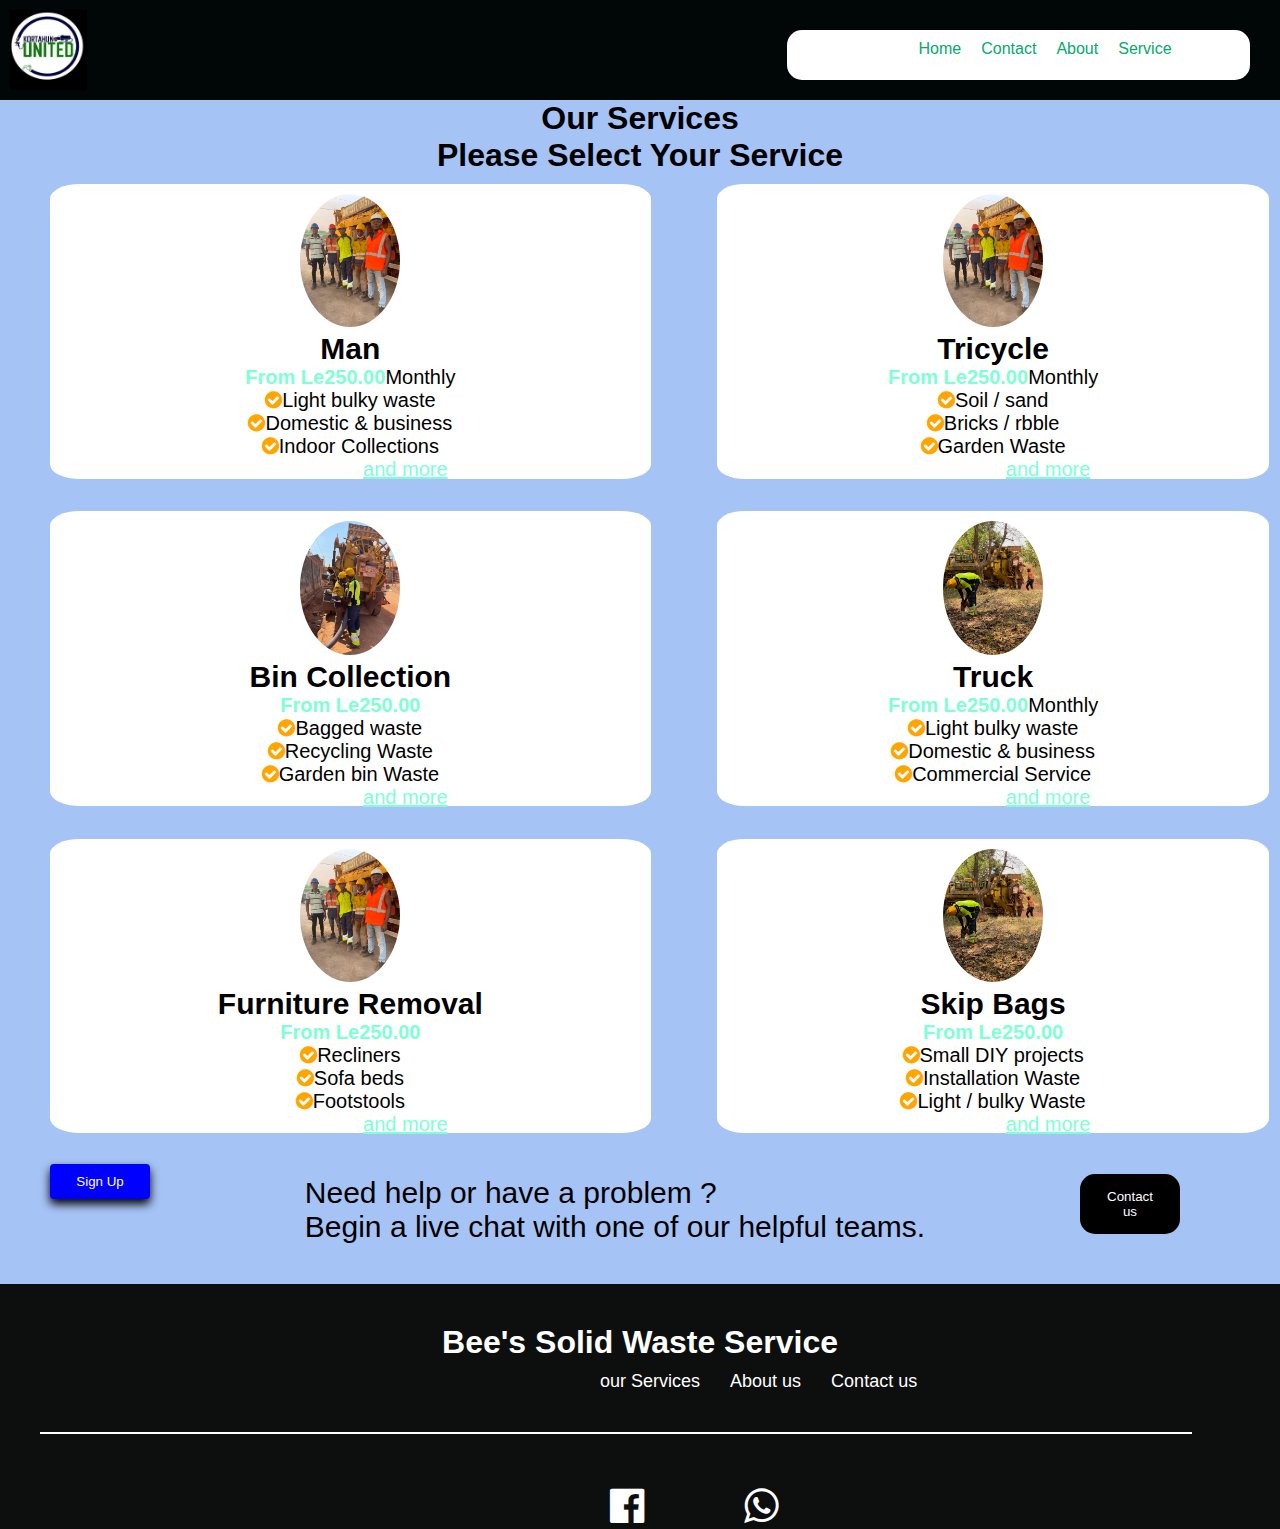
<file: Wastemanagement/service.html>
<!DOCTYPE html>
<html lang="en">
<head>
    <meta charset="UTF-8">
    <meta http-equiv="X-UA-Compatible" content="IE=edge">
    <meta name="viewport" content="width=device-width, initial-scale=1.0">
    <title>Services</title>
    <link rel="stylesheet" href="style.css">
    <link rel="stylesheet" href="https://cdnjs.cloudflare.com/ajax/libs/font-awesome/4.6.3/css/font-awesome.min.css">
    <link href="https://cdn.jsdelivr.net/npm/bootstrap@5.2.2/dist/css/bootstrap.min.css" rel="stylesheet" integrity="sha384-Zenh87qX5JnK2Jl0vWa8Ck2rdkQ2Bzep5IDxbcnCeuOxjzrPF/et3URy9Bv1WTRi" crossorigin="anonymous">
   <style>
    .servicecon{
  display: grid;
  grid-template-columns: auto auto;
  min-width: 375px;
 }
 .subservicecon img{
  width: 100px;
  border-radius: 50%;
 }
 .servicecon .listcon li{
 display: block;
 position:relative;

 }
 .subservicecon{
  background:white;
  width: 90%;
  height: 90%;
  padding: 10px;
  margin: 10px;
  border-radius: 5%;
  text-align: center;
  margin-left:50px;
  font-size:20px;
 }
 .subservicecon:hover{
  background: greenyellow;
 }
 .subservicecon li a{
  text-align: center;
  margin-left: 110px;
  font-size: 20px;
 } 
 .service_contact{
  display: flex;
  justify-content: space-between;
 } 
 .service_contact p{
  padding:20px;
   font-size: 30px;
 }
  
   </style>

  </head>
<body>
    
  <div class="navdiv">
    <img src="./images/bundor logo.jpeg" style="width: 100px;" alt="">
    <nav>
      <ul>
       <li><a href="index.html">Home</a></li>
       <li><a href="contact.html">Contact</a></li>
       <li><a href="about.html">About</a></li>
        <li><a href="service.html">Service</a>
          <ul class="drplist">
          <li><a href="">Man Service</a></li>
         <li><a href="">Tricycle Service</a></li> 
         <li><a hreef="">Truck Service</a></li> 
         <li> <a href="">Forniture Service</a></li>
          </ul>
        </li>
      </ul>
    </nav>
   
  </div>
       
<div class="servicecontainer">
    <h1 style="text-align: center;">Our Services</h1>
    <h1 style="text-align: center; color:367E18;">Please Select Your Service</h1>
    <div class="servicecon">
            <div class="subservicecon">
            <img src="./images/ku2.jpeg" alt="">
            <h2>Man</h2>
            <p><b style="color:aquamarine">From Le250.00</b>Monthly</p>
            <div class="listcon">
              <ol>
                  <li><i class="fa fa-check-circle" aria-hidden="true"style="color:orange ;"></i><span>Light bulky waste</span></li>
                  <li><i class="fa fa-check-circle" aria-hidden="true" style="color:orange ;"></i><span>Domestic & business</span></li>
                  <li><i class="fa fa-check-circle" aria-hidden="true" style="color:orange ;"></i><span>Indoor Collections</span></li>
                 <li><a href="Payment.html" style="text-decoration: underline; color:aquamarine">and more</a></li>
                </ol>
             
            </div>
           </div>
        
            <div class="subservicecon">
                <img src="./images/ku2.jpeg" alt="">
                <h2>Tricycle</h2>
                <p><b style="color:aquamarine">From Le250.00</b>Monthly</p>
                <div class="listcon">
                  <ol>
                      <li><i class="fa fa-check-circle" aria-hidden="true" style="color:orange ;"></i><span>Soil / sand</span></li>
                      <li><i class="fa fa-check-circle" aria-hidden="true" style="color:orange ;"></i><span>Bricks / rbble</span></li>
                      <li><i class="fa fa-check-circle" aria-hidden="true" style="color:orange ;"></i><span>Garden Waste</span></li>
                      <li><a href="Payment.html" style="text-decoration: underline; color:aquamarine">and more</a></li>
                    </ol>
                 
                </div>
               </div>
        
      
        
        
            <div class="subservicecon">
                <img src="./images/ku3.jpeg" alt="">
                <h2>Bin Collection</h2>
                <p><b style="color:aquamarine">From Le250.00</b></p>
                <div class="listcon">
                  <ol>
                      <li><i class="fa fa-check-circle" aria-hidden="true" style="color:orange ;"></i><span>Bagged waste</span></li>
                      <li><i class="fa fa-check-circle" aria-hidden="true" style="color:orange ;"></i><span>Recycling Waste</span></li>
                      <li><i class="fa fa-check-circle" aria-hidden="true" style="color:orange ;"></i><span>Garden bin Waste</span></li>
                      <li><a href="Payment.html" style="text-decoration: underline; color:aquamarine">and more</a></li>
                    </ol>
                  
                </div>
               </div>
        
            <div class="subservicecon">
                <img src="./images/ku4.jpeg" alt="">
                <h2>Truck</h2>
                <p><b style="color:aquamarine">From Le250.00</b>Monthly</p>
                <div class="listcon">
                  <ol>
                      <li><i class="fa fa-check-circle" aria-hidden="true" style="color:orange ;"></i><span>Light bulky waste</span></li>
                      <li><i class="fa fa-check-circle" aria-hidden="true" style="color:orange ;"></i><span>Domestic & business</span></li>
                      <li><i class="fa fa-check-circle" aria-hidden="true" style="color:orange ;"></i><span>Commercial Service</span></li>
                      <li><a href="Payment.html" style="text-decoration: underline; color:aquamarine">and more</a><li>
                    </ol>
                  
                </div>
               </div>
        
      
      
        
            <div class="subservicecon">
                <img src="./images/ku2.jpeg" alt="">
                <h2>Furniture Removal</h2>
                <p><b style="color:aquamarine">From Le250.00</b></p>
                <div class="listcon">
                  <ol>
                      <li><i class="fa fa-check-circle" aria-hidden="true" style="color:orange ;"></i><span>Recliners</span></li>
                      <li><i class="fa fa-check-circle" aria-hidden="true" style="color:orange ;"></i><span>Sofa beds</span></li>
                      <li><i class="fa fa-check-circle" aria-hidden="true" style="color:orange ;"></i><span>Footstools</span></li>
                      <li><a href="Payment.html" style="text-decoration: underline; color:aquamarine">and more</a></li>
                  </ol>
                </div>
               </div>
        
               <div class="subservicecon">
                <img src="./images/ku4.jpeg" alt="">
                <h2>Skip Bags</h2>
                <p><b style="color:aquamarine">From Le250.00</b></p>
                <div class="listcon">
                  <ol>
                      <li><i class="fa fa-check-circle" aria-hidden="true" style="color:orange "></i>Small DIY projects</li>
                      <li><i class="fa fa-check-circle" aria-hidden="true" style="color:orange "></i>Installation Waste</li>
                      <li><i class="fa fa-check-circle" aria-hidden="true" style="color:orange "></i>Light / bulky Waste</li>
                      <li><a href="Payment.html" style="text-decoration: underline; color:aquamarine;">and more</a></li>
                  </ol>
                 
                </div>
            </div>
         </div>  

 <div class="service_contact">
    <div class="submit" style="margin-left:50px;">
        <a href="signup.html"><button type="submit" style="background-color:blue; padding:10px; width:100px;border:none;border-radius:4px; box-shadow: 0 5px 10px black;">Sign Up</button></a>
    </div>
    
    <p>Need help or have a problem ?
<br> Begin a live chat with one of our helpful teams.</p>
    <a href="contact.html"><button style="width:100px; border-radius:15px; background:black; margin-right:100px; height: 60px; text-align: center;">Contact us</button></a>
 
</div>
</div>

    <script>
   setInterval(myFunction, 1000);
function myFunction() {
  let d = new Date();
  document.getElementById("demo").innerHTML=
  d.getHours() + ":" +
  d.getMinutes() + ":" +
  d.getSeconds() + ":" + 
  d.getDate() + "/" + 
  d.getMonth() + "/" +
  d.getFullYear();
}
  let heightt = screen.height;
  let widthh = screen.width;
  widthh = widthh / 2;
  widthh = widthh - 20;
  heightt = heightt - 110;
  document.getElementById("").style.height = heightt + "px";
  document.getElementById("learn").style.right = widthh + "px";

    </script>
    <script src="waste.js"></script>
</div>

<footer>
  <div class="footercon">
   <h1>Bee's Solid Waste Service</h1>
   <div class="footcon">
    <a href="service.html">our Services</a>
    <a href="about.html">About us</a>
    <a href="contact.html">Contact us</a>
  </div>
  <hr>
  </div>
  <div class="footericon">
  <a href="https://www.facebook.com/benjina.oconnor.7"><i class="fa fa-facebook-official"></i></a>
  <a href=" https://wa.me/+23276546865"><i class="fa fa-whatsapp"></i></a>
</div>
</footer>

<script src="https://cdn.jsdelivr.net/npm/bootstrap@5.2.2/dist/js/bootstrap.bundle.min.js" integrity="sha384-OERcA2EqjJCMA+/3y+gxIOqMEjwtxJY7qPCqsdltbNJuaOe923+mo//f6V8Qbsw3" crossorigin="anonymous"></script>


</body>
</html>
</file>
<file: Wastemanagement/style.css>
@import url('https://fonts.googleapis.com/css2?family=Montserrat+Alternates:wght@500&display=swap');
  @import url("https://fonts.googleapis.com/css2?family=Poppins:wght@400;500;600;700&display=swap");

  *{
    font-family: 'Segoe UI', Tahoma, Geneva, Verdana, sans-serif;
      list-style:none;
      margin:0;
      padding:0;
      box-sizing: border-box;  
  }
  
  body{
      background: #a6c3f6;
      font-family: Verdana, Geneva, Tahoma, sans-serif;
      width: 100%;
      height: 100%;
      /* padding:0;
      margin:0; */
      font-family: cursive;
  }
  
  
  /* On screens that are 992px wide or less, go from four columns to two columns */
  
  /* navbar */
   .navdiv{
    background: #000706;
    display:flex;

   }
   
   a{
    text-decoration: none;
    padding-top:10px;
   }

   .navdiv ul{
    display: flex;
    gap: 20px;
    justify-content: left;

   }
   
   /* .mainnav .navlist a{
    text-decoration: none;
   }  */
   ul li a{
    display: block;
    color:#04AA6D;
    text-decoration: none;
   }
   .drplist li{
    display: none;
   }
   
   .drplist li a{
    display: block;
   }

   .navdiv{
    height:100px;
    width:100%;
    padding:10px;
   }
   nav{
    display: flex;
    width:100%;
    background: white;
    height:50px;
    margin:20px;
    border-radius: 15px;
    color: #04AA6D;
    margin-left:700px ;
    width:600px;
    justify-content: center;
   
   }
   ul{
    list-style: none;
    width: 300px;
    margin-left: 100px;
   }
   ul li a:hover{
    color:gainsboro;
  }
 
 
   /* homepagediv */
  
  
  /* Service*/
 
    /*
  animation
  */
  @keyframes example {
    from {left: 0px; background-color:none}
    to {left: 200px;}
  }
  
  .card-12{
    animation: myAnim 5s ease 0s 1 normal forwards;
  }
  .contact1 .tablecontact{
    background: none;
    position: relative;
    animation-name: example;
    animation-duration: 4s;  
    animation-delay: 2s;
    animation-fill-mode: backwards;
  }
  
  @keyframes myAnim {
    0% {
      background-position: center top;
      background-size: 100%;
    }
  
    100% {
      background-position: center top;
      background-size: 150%;
    }
  }
  
 
  
  /* @keyframes rotate {
    0%   {background-color:red; right:2px; bottom:2px;}
    25%  {background-color:yellow; left:200px; top:0px;}
    50%  {background-color:blue; left:200px; top:200px;}
    75%  {background-color:green; left:0px; top:200px;}
    100% {background-color:red; left:2px; top:2px;}
  } */
  
  
  /* 
  login
  */
  
  .login{
    min-width:600px;
    margin-bottom: 50px;
    display: none; /* Hidden by default */
    position: fixed; /* Stay in place */
    z-index: 1; /* Sit on top */
    left: 0;
    top: 0;
    width: 100; /* Full width */
    height: 50; /* Full height */
    overflow: auto; /* Enable scroll if needed */
    background-color: rgb(0,0,0); /* Fallback color */
    background-color: rgba(0,0,0,0.4); /* Black w/ opacity */
    padding-top: 30px;
  }
  .login .myform{
      margin: 10px;
      width: 50%;
      height: 300px;
      background: aquamarine;
      border-radius:2px;
      box-shadow: 0 5px 10px black;
      padding:10px;
      max-width:900px;
      cursor: pointer;
      margin-left: 350px;
      margin-bottom: 70px;
      text-align: center;
    
  }
  
  .myform input{
     width: 50%;
    height:42px;
      margin:8px;
      padding:0 15px;
      border-radius: 5px;
      box-shadow: 0 5px 10px black; 
  
  }
  .myform label{
      font-size:12px;
      font-weight: 500;
      color:#2e2e2e;
  }
  
  /*
  showmodal
  */
  
  
  
  /*modal login form*/
  /* Full-width input fields */
  input[type=text], input[type=email], input[type=password] {
    width: 100%;
    padding: 12px 20px;
    margin: 8px 0;
    display: inline-block;
    border: 1px solid #ccc;
    box-sizing: border-box;
  }
  
  /* Set a style for all buttons */
  button {
    background-color: #04AA6D;
    color: white;
    padding: 14px 20px;
    margin: 8px 0;
    border: none;
    cursor: pointer;
    width: 100%;
  }
  
  button:hover {
    opacity: 0.8;
  }
  
  /* Extra styles for the cancel button */
  .cancelbtn {
    width: auto;
    padding: 10px 18px;
    background-color: #f44336;
  }
  
  /* Center the image and position the close button */
  .imgcontainer {
    text-align: center;
    margin: 24px 0 12px 0;
    position: relative;
  }
  
  img.avatar {
    width: 40%;
    border-radius: 50%;
  }
  
  .container {
    padding: 16px;
  }
  
  span.psw {
    float: right;
    padding-top: 16px;
  }
  
  /* The Modal (background) */
  .modal {
    display: none; /* Hidden by default */
    position: fixed; /* Stay in place */
    z-index: 1; /* Sit on top */
    left: 0;
    top: 0;
    width: 100%; /* Full width */
    height: 100%; /* Full height */
    overflow: auto; /* Enable scroll if needed */
    background-color: rgb(0,0,0); /* Fallback color */
    background-color: rgba(0,0,0,0.4); /* Black w/ opacity */
    padding-top: 60px;
  }
  
  /* Modal Content/Box */
  .modal-content {
    background-color: #fefefe;
    margin: 5% auto 15% auto; /* 5% from the top, 15% from the bottom and centered */
    border: 1px solid #888;
    width: 80%; /* Could be more or less, depending on screen size */
  }
  
  /* The Close Button (x) */
  .close {
    position: absolute;
    right: 25px;
    top: 0;
    color: #000;
    font-size: 35px;
    font-weight: bold;
  }
  
  .close:hover,
  .close:focus {
    color: red;
    cursor: pointer;
  }
  
  /* Add Zoom Animation */
  .animate {
    -webkit-animation: animatezoom 0.6s;
    animation: animatezoom 0.6s
  }
  
  @-webkit-keyframes animatezoom {
    from {-webkit-transform: scale(0)} 
    to {-webkit-transform: scale(1)}
  }
    
  @keyframes animatezoom {
    from {transform: scale(0)} 
    to {transform: scale(1)}
  }
  
  /* Change styles for span and cancel button on extra small screens */
  @media screen and (max-width: 300px) {
    span.psw {
       display: block;
       float: none;
    }
    .cancelbtn {
       width: 100%;
    }
  }
  
  /*
  contact contact
  */
 



  /* About */
 



  /*
  profile con
  */
 
   /*
  Todolist
  */
  
  /* Remove margins and padding from the list */
/* .todocon{
  position:relative;
  width:400px;
  margin:50px auto 0;
}

  ul {
    margin-right: 0px;
    padding: 0;
    width: 600px;
    box-shadow: 0px 0px 20px rgba(0,0,0,0.5);
    max-width: 800px;
    min-width:300px;
  } */
  
  /* Style the list items */
  /* ul li {
    cursor: pointer;
    position: relative;
    padding: 12px 8px 12px 40px;
    list-style-type: none;
    background: #eee;
    font-size: 18px;
    transition: 0.2s; */
    
    /* make the list items unselectable */
    /* -webkit-user-select: none;
    -moz-user-select: none;
    -ms-user-select: none;
    user-select: none;
  } */
  
  /* Set all odd list items to a different color (zebra-stripes) */
  /* ul li:nth-child(odd) {
    background: #f9f9f9;
  } */
  
  /* Darker background-color on hover */
  /* ul li:hover {
    background: #ddd;
  } */
  
  /* When clicked on, add a background color and strike out text */
  /* ul li.checked {
    background: #888;
    color: #fff;
    text-decoration: line-through;
  } */
  
  /* Add a "checked" mark when clicked on */
  /* ul li.checked::before {
    content: '';
    position: absolute;
    border-color: #fff;
    border-style: solid;
    border-width: 0 2px 2px 0;
    top: 20px;
    left: 16px;
    transform: rotate(45deg);
    height: 15px;
    width: 7px;
  } */
  
  /* Style the close button */
  /* .close {
    position: absolute;
    right: 0;
    top: 0;
    padding: 12px 16px 12px 16px;
  }
  
  .close:hover {
    background-color: #f44336;
    color: white;
  } */
  
  /* Style the header */
  /* .header {
    max-width: 800px;
    min-width:300px;
    background-color: #f44336;
    padding: 30px 40px;
    color: white;
    text-align: center;
    margin-top: 20px;
    width: 600px;
    box-shadow: 0px 0px 20px rgba(0,0,0,0.5);
  } */
  
  /* Clear floats after the header */
  /* .header:after {
    content: "";
    display: table;
    clear: both;
  }
  
  /* Style the input */
  /* input {
    margin: 0;
    border: none;
    border-radius: 0;
    width: 75%;
    padding: 10px;
    float: left;
    font-size: 16px;
  } */
   
  /* Style the "Add" button */
  /* .addBtn {
    padding: 10px;
    width: 25%;
    background: #d9d9d9;
    color: #555;
    float: left;
    text-align: center;
    font-size: 16px;
    cursor: pointer;
    transition: 0.3s;
    border-radius: 0;
  }
  
  .addBtn:hover {
    background-color: #bbb;
  }
   */
  
  /*
  payment form
  */
  
  
  /*
  footer
  */
  footer{
    bottom:0;
    left:0;
    right:0;
      background-color:#0d0e0e;
      text-align: center;
      color: white; 
      height: 100px; 
      margin-top: 20px;
      padding-top: 40px;
      height: auto;
      text-align: center;
      display: block;
  }
  footer i{
      color: white;
      font-size: 40px;
      display: flex;
  }
  footer a {
    font-size: 40px;
   
  }
  .footericon{
    display: flex;
    text-align: center;
    margin-left: 610px;
    gap:100px;
  }
  .footericon i:hover{
    color:#1798fb;
  }

  .footcon a{
    text-decoration: none;
    color:white;
    font-size: 18px;
  

  
  }
.footcon {
    display: flex;
    margin-left: 600px;
    gap:30px

    
  }
  .footcon a:hover{
    color: greenyellow;
  }
  footer hr{
    border: 1px solid white;
    width:90%;
    margin: 40px;
  }
  
  
  
 
  /*todo2*/
  
  
  /* .containerpro{
      max-width: 405px;
      padding: 28px 0 30px;
      margin: 137px auto;
      background: #fff;
      border-radius: 7px;
      box-shadow: 0 10px 30px rgba(0,0,0,0.1);
    }
    .title {
      text-align: center;
      margin-bottom: 30px;
      font-size: 26px;
      font-weight: 800;
      color: #1C6758;
      letter-spacing: 1px;
      line-height: 1.2;
      text-transform: uppercase;
      font-family: 'Poppins', sans-serif;
      margin-top: 50px;
    
    }
    
    .task-input{
      height: 52px;
      padding: 0 25px;
      position: relative;
    }
    .task-input img{
      top: 50%;
      position: absolute;
      transform: translate(17px, -50%);
    }
    .task-input input{
      height: 100%;
      width: 100%;
      outline: none;
      font-size: 18px;
      border-radius: 5px;
      padding: 0 20px 0 53px;
      border: 1px solid #999;
    }
    .task-input input:focus,
    .task-input input.active{
      padding-left: 52px;
      border: 2px solid #1C6758;
    }
    .task-input input::placeholder{
      color: #bfbfbf;
    }
    .controls, li{
      display: flex;
      align-items: center;
      justify-content: space-between;
    }
    .controls{
      padding: 18px 25px;
      border-bottom: 1px solid #ccc;
    }
    .filters span{
      margin: 0 8px;
      font-size: 17px;
      color: #444444;
      cursor: pointer;
    }
    .filters span:first-child{
      margin-left: 0;
    }
    .filters span.active{
      color: #1C6758;
    }
    .controls .clear-btn{
      border: none;
      opacity: 0.6;
      outline: none;
      color: #fff;
      cursor: pointer;
      font-size: 13px;
      padding: 7px 13px;
      border-radius: 4px;
      letter-spacing: 0.3px;
      pointer-events: none;
      transition: transform 0.25s ease;
      background: linear-gradient(135deg, #1798fb 0%, #2D5CFE 100%);
    }
    .clear-btn.active{
      opacity: 0.9;
      pointer-events: auto;
    }
    .clear-btn:active{
      transform: scale(0.93);
    }
    .task-box{
      margin-top: 9px;
      margin-right: 5px;
      padding: 0 20px 10px 25px;
    }
    .task-box.overflow{
      overflow-y: auto;
      max-height: 300px;
    }
    .task-box::-webkit-scrollbar{
      width: 5px;
    }
    .task-box::-webkit-scrollbar-track{
      background: #f1f1f1;
      border-radius: 25px;
    }
    .task-box::-webkit-scrollbar-thumb{
      background: #e6e6e6;
      border-radius: 25px;
    }
    .task-box .task{
      list-style: none;
      font-size: 17px;
      margin-bottom: 18px;
      padding-bottom: 16px;
      align-items: flex-start;
      border-bottom: 1px solid #ccc;
    }
    .task-box .task:last-child{
      margin-bottom: 0;
      border-bottom: 0;
      padding-bottom: 0;
    }
    .task-box .task label{
      display: flex;
      align-items: flex-start;
    }
    .task label input{
      margin-top: 7px;
      accent-color: #1C6758;
    }
    .task label p{
      user-select: none;
      margin-left: 12px;
      word-wrap: break-word;
    }
    .task label p.checked{
      text-decoration: line-through;
    }
    .task-box .settings{
      position: relative;
    }
    .settings :where(i, li){
      cursor: pointer;
    }
    .settings .task-menu{
      z-index: 10;
      right: -5px;
      bottom: -65px;
      padding: 5px 0;
      background: #fff;
      position: absolute;
      border-radius: 4px;
      transform: scale(0);
      transform-origin: top right;
      box-shadow: 0 0 6px rgba(0,0,0,0.15);
      transition: transform 0.2s ease;
    }
    .task-box .task:last-child .task-menu{
      bottom: 0;
      transform-origin: bottom right;
    }
    .task-box .task:first-child .task-menu{
      bottom: -65px;
      transform-origin: top right;
    }
    .task-menu.show{
      transform: scale(1);
    }
    .task-menu li{
      height: 25px;
      font-size: 16px;
      margin-bottom: 2px;
      padding: 17px 15px;
      cursor: pointer;
      justify-content: flex-start;
    }
    .task-menu li:last-child{
      margin-bottom: 0;
    }
    .settings li:hover{
      background: #f5f5f5;
    }
    .settings li i{
      padding-right: 8px;
    }
     */
    /* @media (max-width: 400px) {
      body{
        padding: 0 10px;
      }
      .container {
        padding: 20px 0;
      }
      .filters span{
        margin: 0 5px;
      }
      .task-input{
        padding: 0 20px;
      }
      .controls{
        padding: 18px 20px;
      }
      .task-box{
        margin-top: 20px;
        margin-right: 5px;
        padding: 0 15px 10px 20px;
      }
      .task label input{
        margin-top: 4px;
      }
    } */
  
    /* Dashboard  */
    /*  import google fonts */
</file>
